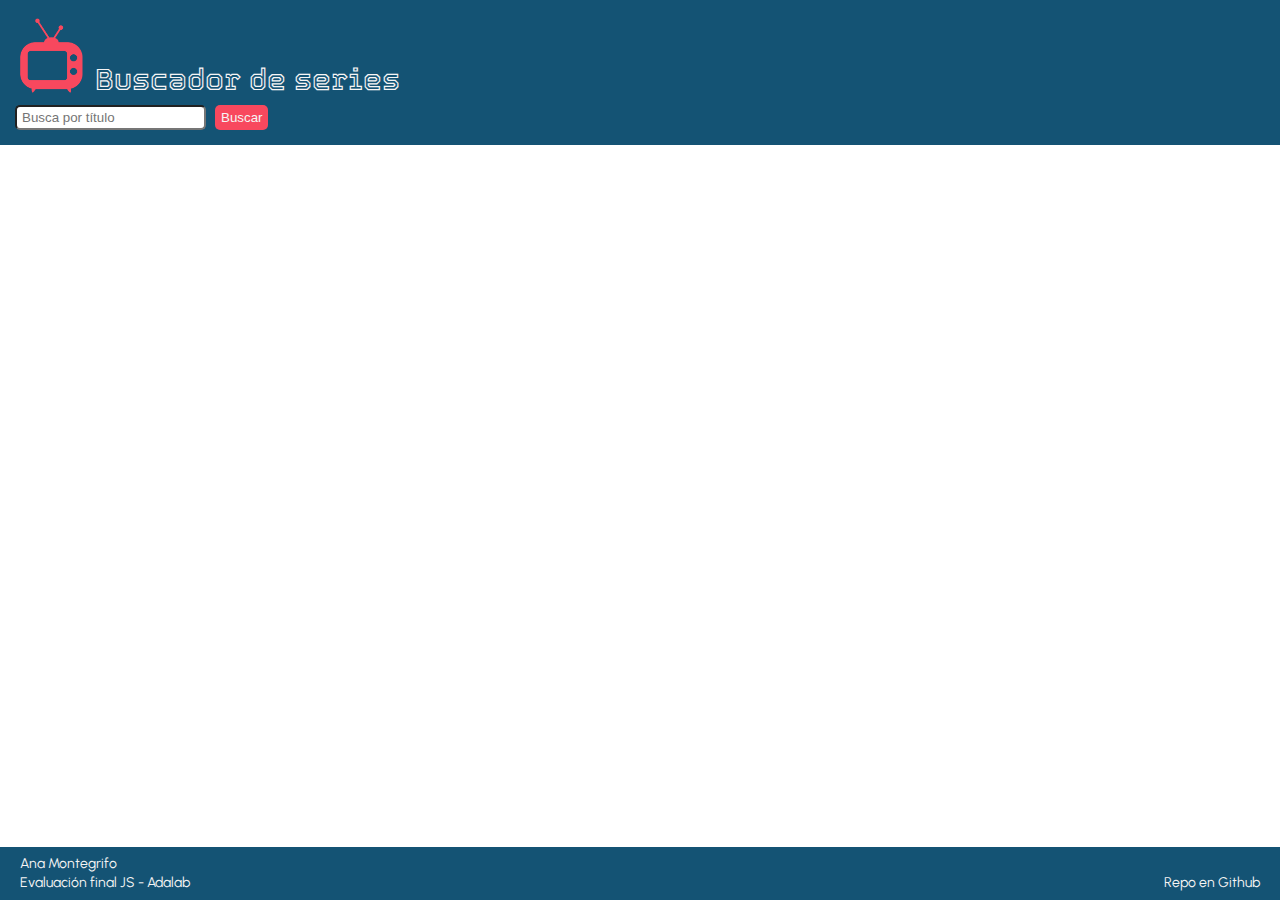
<file: docs/index.html>
<!DOCTYPE html>
<html lang="en">

<head>
	<meta charset="UTF-8">
	<meta http-equiv="X-UA-Compatible" content="IE=edge">
	<meta name="viewport" content="width=device-width, initial-scale=1.0">
	<link rel="stylesheet" href="https://pro.fontawesome.com/releases/v5.10.0/css/all.css"
		integrity="sha384-AYmEC3Yw5cVb3ZcuHtOA93w35dYTsvhLPVnYs9eStHfGJvOvKxVfELGroGkvsg+p" crossorigin="anonymous" />

	<link rel="preconnect" href="https://fonts.googleapis.com">
	<link rel="preconnect" href="https://fonts.gstatic.com" crossorigin>
	<link href="https://fonts.googleapis.com/css2?family=Tourney:wght@400;600&family=Urbanist:wght@400;700&display=swap"
		rel="stylesheet">
	<link rel="stylesheet" href="./assets/css/main.css" />
	<title></title>
</head>

<body>

	<header class="header">
		<div class="header__identity">
			<img class="header__logo" src="./assets/images/tvretro-01.png" alt="retro TV">
			<h1 class="header__title">Buscador de series</h1>
		</div>

		<form class="form" action="">
			<input type="text" class="header__input js-inputSearch" id="search" name="search" placeholder="Busca por título">
			<button class="header__btn js-btnSearch">Buscar</button>
		</form>
	</header>
	<main class="main">

		<section class="js-fav fav">
		</section>
		<section class="found-list">
			<!-- <div class="found-list__card">
				<img class="found-list__image" src="https://via.placeholder.com/210x295/ffffff/666666/?text=TV" alt="">
				<h2 class="found-list__title">Título</h2>
			</div> -->

		</section>



	</main>
	<footer class="footer">
		<p class="footer__name">Ana Montegrifo</p>
		<p class="footer__text">Evaluación final JS - Adalab</p>
		<a class="footer__link" target="_blank" href="https://github.com/anamontegrifo/Buscador-de-series">Repo
			en Github <i class="fab fa-github-alt"></i></a>
	</footer>

	<script type="text/javascript" src="./assets/js/main.js"></script>
</body>

</html>
</file>
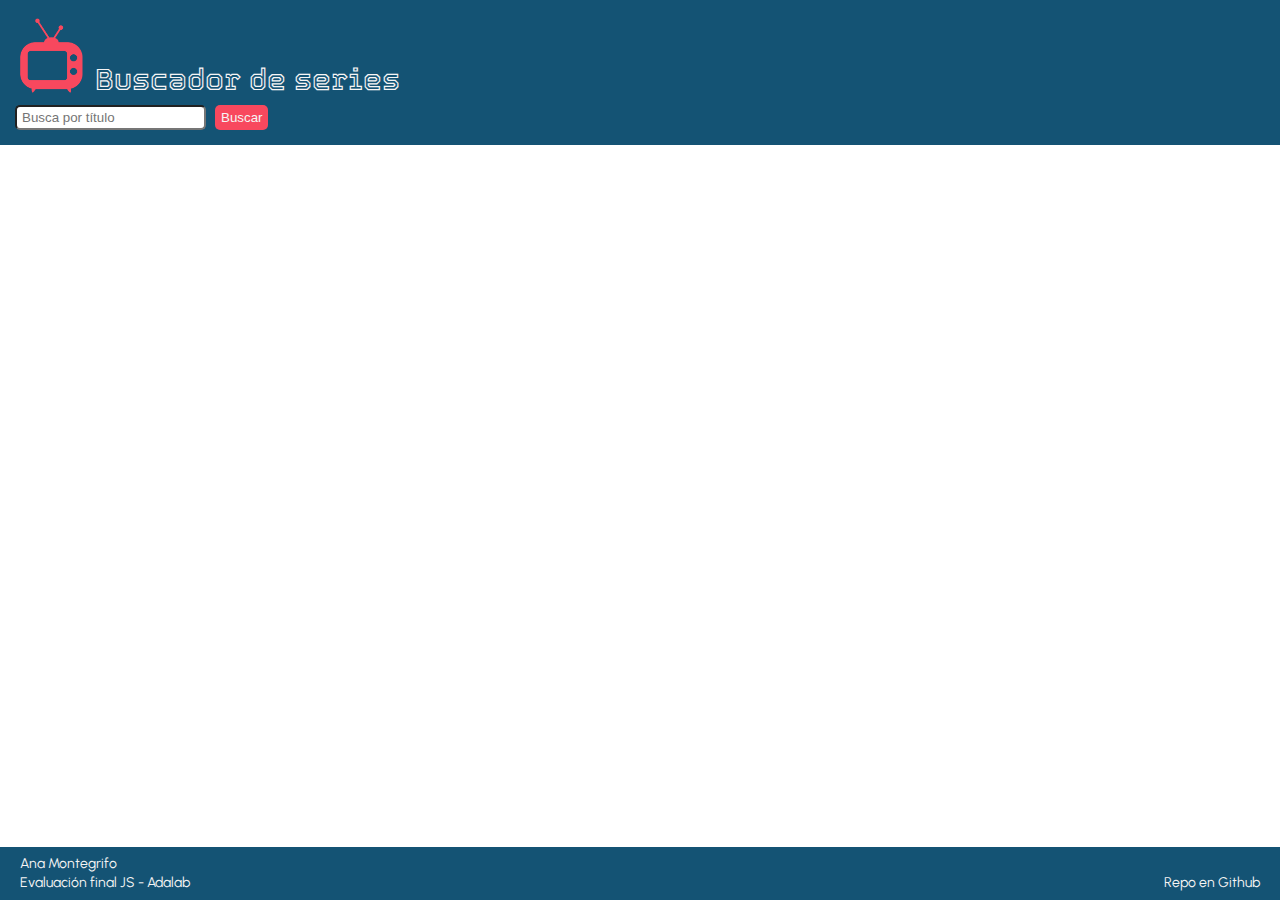
<file: public/index.html>
<!DOCTYPE html>
<html lang="en">

<head>
	<meta charset="UTF-8">
	<meta http-equiv="X-UA-Compatible" content="IE=edge">
	<meta name="viewport" content="width=device-width, initial-scale=1.0">
	<link rel="stylesheet" href="https://pro.fontawesome.com/releases/v5.10.0/css/all.css"
		integrity="sha384-AYmEC3Yw5cVb3ZcuHtOA93w35dYTsvhLPVnYs9eStHfGJvOvKxVfELGroGkvsg+p" crossorigin="anonymous" />

	<link rel="preconnect" href="https://fonts.googleapis.com">
	<link rel="preconnect" href="https://fonts.gstatic.com" crossorigin>
	<link href="https://fonts.googleapis.com/css2?family=Tourney:wght@400;600&family=Urbanist:wght@400;700&display=swap"
		rel="stylesheet">
	<link rel="stylesheet" href="./assets/css/main.css" />
	<title></title>
</head>

<body>

	<header class="header">
		<div class="header__identity">
			<img class="header__logo" src="./assets/images/tvretro-01.png" alt="retro TV">
			<h1 class="header__title">Buscador de series</h1>
		</div>

		<form class="form" action="">
			<input type="text" class="header__input js-inputSearch" id="search" name="search" placeholder="Busca por título">
			<input class="header__btn js-btnSearch" type="button" value="Buscar">
		</form>
	</header>
	<main class="main">

		<section class="js-fav fav">
		</section>
		<section class="found-list">
			<!-- <div class="found-list__card">
				<img class="found-list__image" src="https://via.placeholder.com/210x295/ffffff/666666/?text=TV" alt="">
				<h2 class="found-list__title">Título</h2>
			</div> -->

		</section>



	</main>
	<footer class="footer">
		<p class="footer__name">Ana Montegrifo</p>
		<p class="footer__text">Evaluación final JS - Adalab</p>
		<a class="footer__link" target="_blank" href="https://github.com/Adalab/modulo-2-evaluacion-final-anamontegrifo">Repo
			en Github <i class="fab fa-github-alt"></i></a>
	</footer>

	<script type="text/javascript" src="./assets/js/main.js"></script>
</body>

</html>
</file>
<file: docs/assets/css/main.css>
html,body,div,span,applet,object,iframe,h1,h2,h3,h4,h5,h6,p,blockquote,pre,a,abbr,acronym,address,big,cite,code,del,dfn,em,img,ins,kbd,q,s,samp,small,strike,strong,sub,sup,tt,var,b,u,i,center,dl,dt,dd,ol,ul,li,fieldset,form,label,legend,table,caption,tbody,tfoot,thead,tr,th,td,article,aside,canvas,details,embed,figure,figcaption,footer,header,hgroup,menu,nav,output,ruby,section,summary,time,mark,audio,video{margin:0;padding:0;border:0;font-size:100%;font:inherit;box-sizing:border-box}article,aside,details,figcaption,figure,footer,header,hgroup,menu,nav,section{display:block}body{line-height:1}ol,ul{list-style:none}blockquote,q{quotes:none}blockquote:before,blockquote:after,q:before,q:after{content:"";content:none}table{border-collapse:collapse;border-spacing:0}a{text-decoration:none}button,input,optgroup,select,textarea,html input[type="button"],input[type="reset"],input[type="submit"],button[disabled],html input[disabled],button::-moz-focus-inner,input::-moz-focus-inner,input[type="checkbox"],input[type="radio"],input[type="number"]::-webkit-inner-spin-button,input[type="number"]::-webkit-outer-spin-button,input[type="search"],input[type="search"]::-webkit-search-cancel-button,input[type="search"]::-webkit-search-decoration{border:none;background-image:none;background-color:transparent;box-shadow:none}.main{display:flex;flex-direction:column;margin-top:160px;margin-bottom:60px}@media all and (min-width: 768px){.main{display:flex;flex-direction:row;margin-bottom:80px}}body{font-family:"Urbanist",sans-serif}.favourite{background-color:#F8485E;color:#F6F5F5}.estandar{background-color:#F6F5F5;color:#145374;border:2px solid #145374}.header{display:flex;flex-direction:column;justify-content:space-evenly;align-items:center;position:fixed;top:0;z-index:999;width:100vw;padding:10px;background-color:#145374}.header__identity{display:flex;align-items:flex-end;justify-content:center;margin-bottom:10px}.header__logo{height:60px;margin-right:10px}@media all and (min-width: 768px){.header__logo{height:80px}}.header__title{font-family:"Tourney",cursive;font-size:22px;color:#F6F5F5}@media all and (min-width: 768px){.header__title{font-size:30px}}.header__input{box-sizing:border-box;border-radius:5px;padding:2px 5px;margin-right:5px;height:25px;color:#00334E;outline-color:#F8485E}.header__btn{border:none;border-radius:5px;background-color:#F8485E;height:25px;color:#F6F5F5}@media all and (min-width: 768px){.header{align-items:flex-start;padding:15px}}.fav__menu{display:flex;justify-content:center;align-items:center;margin:20px}@media all and (min-width: 768px){.fav__menu{min-width:250px;align-items:flex-start;border:1px solid #145374;padding:10px;border-radius:5px}}.fav__header{display:flex;justify-content:space-between;align-items:center;margin-bottom:15px}.fav__headline{font-size:20px;color:#00334E;margin-right:10px}.fav__reset{border:none;border-radius:5px;background-color:#F8485E;height:25px;color:#F6F5F5}.fav-list{display:flex;flex-direction:column}.fav-list__card{display:grid;grid-template-columns:2fr 5fr 1fr;align-items:center;justify-content:flex-start;height:100px;width:220px}.fav-list__image{width:70px;border:4px solid #F8485E;border-radius:5px;margin-right:10px}.fav-list__title{margin-right:10px}.fav-list__icon{color:#F8485E;font-size:20px}.closed{display:none}.found-list{display:flex;flex-wrap:wrap;-moz-column-gap:20px;column-gap:20px;justify-content:center;align-content:flex-start;padding:10px;border-radius:10px}.found-list__card{display:flex;flex-direction:column;align-items:center;justify-content:space-between;text-align:center;border-radius:10px;margin:10px 0;padding:20px 15px 10px 15px;width:200px;height:300px}.found-list__image{width:150px}.found-list__title{font-size:18px}@media all and (min-width: 768px){.found-list{-moz-column-gap:20px;column-gap:20px}}.footer{display:grid;grid-template-columns:3fr 2fr;grid-template-rows:1fr 1fr;grid-row-gap:5px;position:fixed;bottom:0;width:100vw;padding:10px 20px;background-color:#145374;color:#F6F5F5;font-size:12px}.footer__name{grid-column:1;grid-row:1}.footer__text{grid-column:1;grid-row:2}.footer__link{text-align:end;color:#F6F5F5;grid-column:2;grid-row:2}.footer__link:active{color:#F8485E}@media all and (min-width: 768px){.footer{grid-template-columns:1fr;grid-template-rows:1fr 1fr;font-size:14px}}
</file>
<file: public/assets/css/main.css>
/* http://meyerweb.com/eric/tools/css/reset/ 
   v2.0 | 20110126
   License: none (public domain)
*/
html,
body,
div,
span,
applet,
object,
iframe,
h1,
h2,
h3,
h4,
h5,
h6,
p,
blockquote,
pre,
a,
abbr,
acronym,
address,
big,
cite,
code,
del,
dfn,
em,
img,
ins,
kbd,
q,
s,
samp,
small,
strike,
strong,
sub,
sup,
tt,
var,
b,
u,
i,
center,
dl,
dt,
dd,
ol,
ul,
li,
fieldset,
form,
label,
legend,
table,
caption,
tbody,
tfoot,
thead,
tr,
th,
td,
article,
aside,
canvas,
details,
embed,
figure,
figcaption,
footer,
header,
hgroup,
menu,
nav,
output,
ruby,
section,
summary,
time,
mark,
audio,
video {
  margin: 0;
  padding: 0;
  border: 0;
  font-size: 100%;
  font: inherit;
  box-sizing: border-box; }

/* HTML5 display-role reset for older browsers */
article,
aside,
details,
figcaption,
figure,
footer,
header,
hgroup,
menu,
nav,
section {
  display: block; }

body {
  line-height: 1; }

ol,
ul {
  list-style: none; }

blockquote,
q {
  quotes: none; }

blockquote:before,
blockquote:after,
q:before,
q:after {
  content: "";
  content: none; }

table {
  border-collapse: collapse;
  border-spacing: 0; }

a {
  text-decoration: none; }

button,
input,
optgroup,
select,
textarea, html input[type="button"],
input[type="reset"],
input[type="submit"], button[disabled],
html input[disabled], button::-moz-focus-inner,
input::-moz-focus-inner, input[type="checkbox"],
input[type="radio"], input[type="number"]::-webkit-inner-spin-button,
input[type="number"]::-webkit-outer-spin-button, input[type="search"], input[type="search"]::-webkit-search-cancel-button,
input[type="search"]::-webkit-search-decoration {
  border: none;
  background-image: none;
  background-color: transparent;
  box-shadow: none; }

.main {
  display: flex;
  flex-direction: column;
  margin-top: 160px;
  margin-bottom: 60px; }
  @media all and (min-width: 768px) {
    .main {
      display: flex;
      flex-direction: row;
      margin-bottom: 80px; } }

body {
  font-family: "Urbanist", sans-serif; }

.favourite {
  background-color: #F8485E;
  color: #F6F5F5; }

.estandar {
  background-color: #F6F5F5;
  color: #145374;
  border: 2px solid #145374; }

.header {
  display: flex;
  flex-direction: column;
  justify-content: space-evenly;
  align-items: center;
  position: fixed;
  top: 0;
  z-index: 999;
  width: 100vw;
  padding: 10px;
  background-color: #145374; }
  .header__identity {
    display: flex;
    align-items: flex-end;
    justify-content: center;
    margin-bottom: 10px; }
  .header__logo {
    height: 60px;
    margin-right: 10px; }
    @media all and (min-width: 768px) {
      .header__logo {
        height: 80px; } }
  .header__title {
    font-family: "Tourney", cursive;
    font-size: 22px;
    color: #F6F5F5; }
    @media all and (min-width: 768px) {
      .header__title {
        font-size: 30px; } }
  .header__input {
    box-sizing: border-box;
    border-radius: 5px;
    padding: 2px 5px;
    margin-right: 5px;
    height: 25px;
    color: #00334E;
    outline-color: #F8485E; }
  .header__btn {
    border: none;
    border-radius: 5px;
    background-color: #F8485E;
    height: 25px;
    color: #F6F5F5; }
  @media all and (min-width: 768px) {
    .header {
      align-items: flex-start;
      padding: 15px; } }

.fav__menu {
  display: flex;
  justify-content: center;
  align-items: center;
  margin: 20px; }
  @media all and (min-width: 768px) {
    .fav__menu {
      min-width: 250px;
      align-items: flex-start;
      border: 1px solid #145374;
      padding: 10px;
      border-radius: 5px; } }

.fav__header {
  display: flex;
  justify-content: space-between;
  align-items: center;
  margin-bottom: 15px; }

.fav__headline {
  font-size: 20px;
  color: #00334E;
  margin-right: 10px; }

.fav__reset {
  border: none;
  border-radius: 5px;
  background-color: #F8485E;
  height: 25px;
  color: #F6F5F5; }

.fav-list {
  display: flex;
  flex-direction: column; }
  .fav-list__card {
    display: grid;
    grid-template-columns: 2fr 5fr 1fr;
    align-items: center;
    justify-content: flex-start;
    height: 100px;
    width: 220px; }
  .fav-list__image {
    width: 70px;
    border: 4px solid #F8485E;
    border-radius: 5px;
    margin-right: 10px; }
  .fav-list__title {
    margin-right: 10px; }
  .fav-list__icon {
    color: #F8485E;
    font-size: 20px; }

.closed {
  display: none; }

.found-list {
  display: flex;
  flex-wrap: wrap;
  -moz-column-gap: 20px;
  column-gap: 20px;
  justify-content: center;
  align-content: flex-start;
  padding: 10px;
  border-radius: 10px; }
  .found-list__card {
    display: flex;
    flex-direction: column;
    align-items: center;
    justify-content: space-between;
    text-align: center;
    border-radius: 10px;
    margin: 10px 0;
    padding: 20px 15px 10px 15px;
    width: 200px;
    height: 300px; }
  .found-list__image {
    width: 150px; }
  .found-list__title {
    font-size: 18px; }
  @media all and (min-width: 768px) {
    .found-list {
      -moz-column-gap: 20px;
      column-gap: 20px; } }

.footer {
  display: grid;
  grid-template-columns: 3fr 2fr;
  grid-template-rows: 1fr 1fr;
  grid-row-gap: 5px;
  position: fixed;
  bottom: 0;
  width: 100vw;
  padding: 10px 20px;
  background-color: #145374;
  color: #F6F5F5;
  font-size: 12px; }
  .footer__name {
    grid-column: 1;
    grid-row: 1; }
  .footer__text {
    grid-column: 1;
    grid-row: 2; }
  .footer__link {
    text-align: end;
    color: #F6F5F5;
    grid-column: 2;
    grid-row: 2; }
    .footer__link:active {
      color: #F8485E; }
  @media all and (min-width: 768px) {
    .footer {
      grid-template-columns: 1fr;
      grid-template-rows: 1fr 1fr;
      font-size: 14px; } }

/*# sourceMappingURL=main.css.map */
</file>
